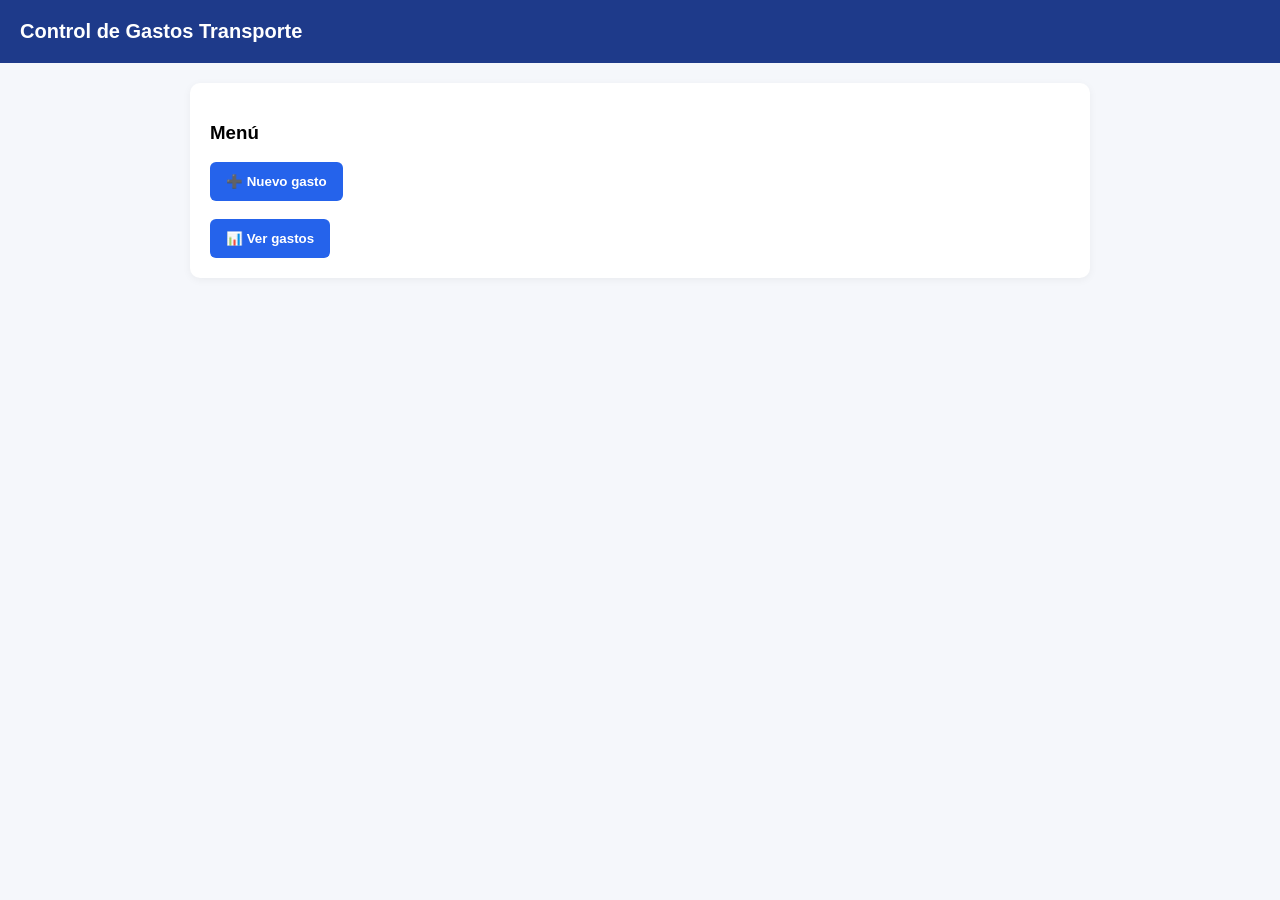
<file: index.html>
<!DOCTYPE html>
<html>
<head>
<meta charset="UTF-8">
<title>Control de Gastos</title>
<link rel="stylesheet" href="css/styles.css">
</head>

<body>

<div class="header">
Control de Gastos Transporte
</div>

<div class="container">

<div class="card">
<h3>Menú</h3>

<a href="nuevo-gasto.html">
<button class="button">➕ Nuevo gasto</button>
</a>

<br><br>

<a href="dashboard.html">
<button class="button">📊 Ver gastos</button>
</a>

</div>

</div>

</body>
</html>
</file>
<file: css/styles.css>
body {
font-family: Arial, Helvetica, sans-serif;
background: #f5f7fb;
margin:0;
padding:0;
}

.header {
background: #1e3a8a;
color:white;
padding:20px;
font-size:20px;
font-weight:bold;
}

.container {
max-width: 900px;
margin:auto;
padding:20px;
}

.card {
background:white;
padding:20px;
border-radius:10px;
box-shadow:0 2px 8px rgba(0,0,0,0.05);
margin-bottom:20px;
}

.button {
background:#2563eb;
color:white;
padding:12px 16px;
border:none;
border-radius:6px;
cursor:pointer;
font-weight:bold;
}

.button:hover {
background:#1d4ed8;
}

input, select {
width:100%;
padding:10px;
margin-top:5px;
margin-bottom:15px;
border-radius:6px;
border:1px solid #ddd;
}

.gasto {
border-bottom:1px solid #eee;
padding:10px 0;
}

.total {
font-size:20px;
font-weight:bold;
color:#1e3a8a;
margin-top:20px;
}
</file>
